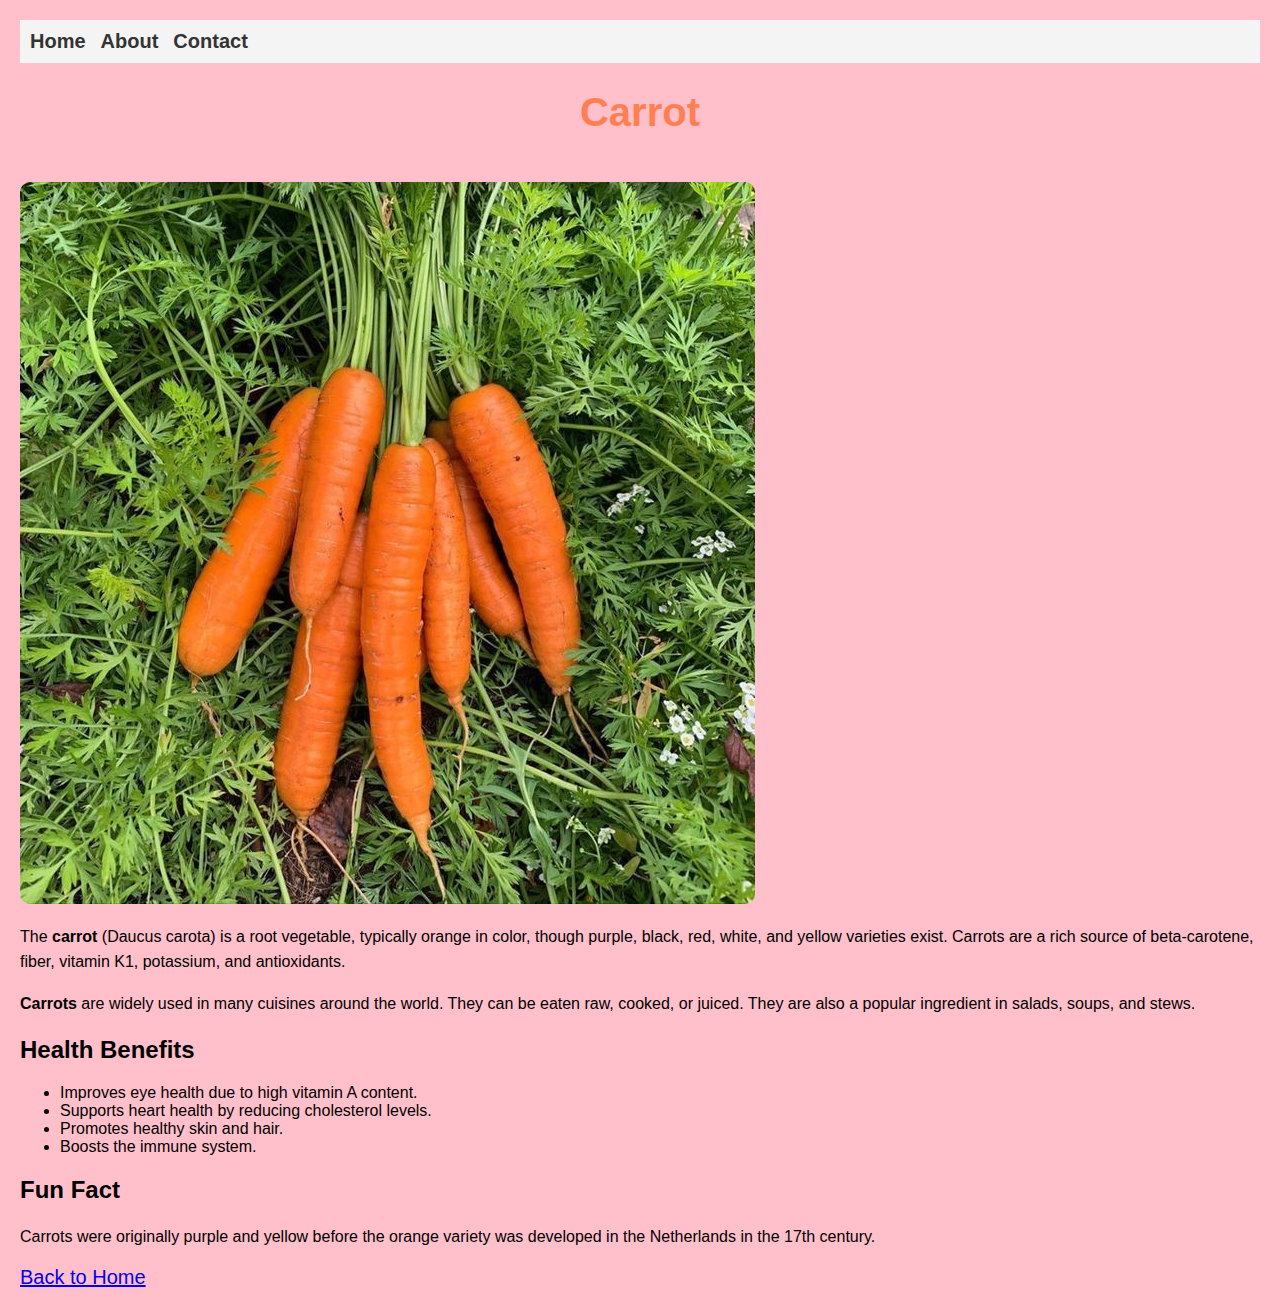
<file: vegetable1.html>
<!DOCTYPE html>
<html lang="en">
<head>
    <meta charset="UTF-8">
    <meta name="viewport" content="width=device-width, initial-scale=1.0">
    <title>Vegetable 1 - Carrot</title>
    <link rel="stylesheet" href="style.css">
    <style>
        body {
            font-family: Arial, sans-serif;
            margin: 20px;
        }

        h1 {
            color: #FF7F50; 
        }

        img {
            max-width: 100%;
            height: auto;
            border-radius: 10px;
            margin-top: 20px;
        }

        p {
            line-height: 1.6;
        }
    </style>
</head>
<body>
    <nav>
        <ul>
            <li><a href="index.html">Home</a></li>
            <li><a href="about.html">About</a></li>
            <li><a href="contact.html">Contact</a></li>
        </ul>
    </nav>

    <h1>Carrot</h1>
    <img src="Carrot.jpg" alt="Carrot">
    <p>
        The <strong>carrot</strong> (Daucus carota) is a root vegetable, typically orange in color, though purple, black, red, white, and yellow varieties exist. Carrots are a rich source of beta-carotene, fiber, vitamin K1, potassium, and antioxidants.
    </p>
    <p>
        <strong>Carrots</strong> are widely used in many cuisines around the world. They can be eaten raw, cooked, or juiced. They are also a popular ingredient in salads, soups, and stews.
    </p>
    <h2>Health Benefits</h2>
    <ul>
        <li>Improves eye health due to high vitamin A content.</li>
        <li>Supports heart health by reducing cholesterol levels.</li>
        <li>Promotes healthy skin and hair.</li>
        <li>Boosts the immune system.</li>
    </ul>
    <h2>Fun Fact</h2>
    <p>
        Carrots were originally purple and yellow before the orange variety was developed in the Netherlands in the 17th century.
    </p>
    <a href="index.html">Back to Home</a>
</body>
</html>
</file>
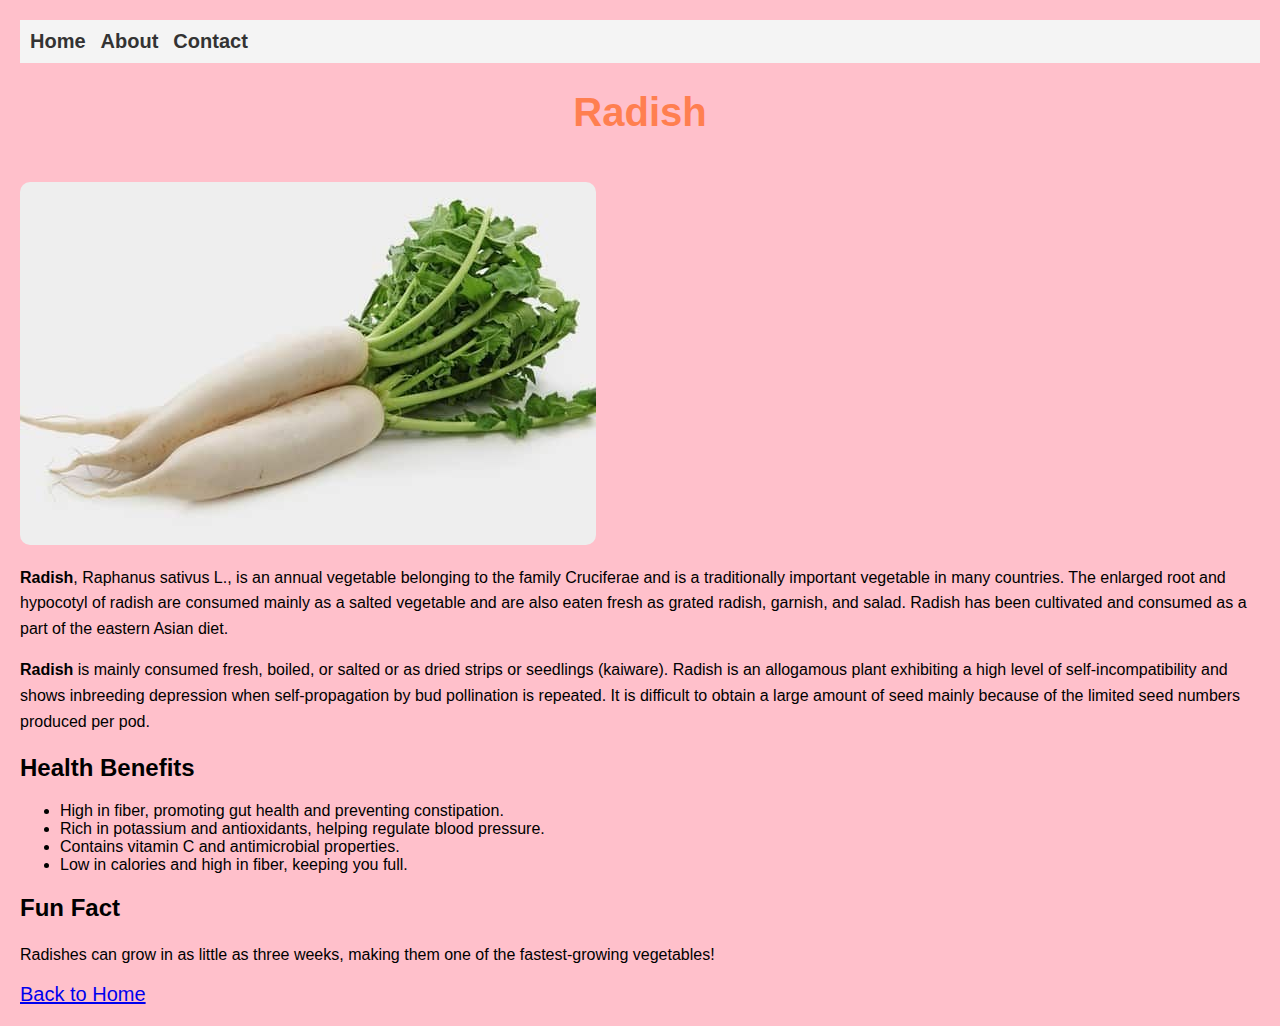
<file: vegetable2.html>
<!DOCTYPE html>
<html lang="en">
<head>
    <meta charset="UTF-8">
    <meta name="viewport" content="width=device-width, initial-scale=1.0">
    <title>Vegetable 1 - Carrot</title>
    <link rel="stylesheet" href="style.css">
    <style>
        body {
            font-family: Arial, sans-serif;
            margin: 20px;
        }

        h1 {
            color: #FF7F50; 
        }

        img {
            max-width: 100%;
            height: auto;
            border-radius: 10px;
            margin-top: 20px;
        }

        p {
            line-height: 1.6;
        }
    </style>
</head>
<body>
    <nav>
        <ul>
            <li><a href="index.html">Home</a></li>
            <li><a href="about.html">About</a></li>
            <li><a href="contact.html">Contact</a></li>
        </ul>
    </nav>

    <h1>Radish</h1>
    <img src="Radish.jpg" alt="Radish">
    <p>
        <strong>Radish</strong>, Raphanus sativus L., is an annual vegetable belonging to the family Cruciferae and is a traditionally important vegetable in many countries. The enlarged root and hypocotyl of radish are consumed mainly as a salted vegetable and are also eaten fresh as grated radish, garnish, and salad. Radish has been cultivated and consumed as a part of the eastern Asian diet.
    </p>
    <p>
        <strong>Radish</strong> is mainly consumed fresh, boiled, or salted or as dried strips or seedlings (kaiware). Radish is an allogamous plant exhibiting a high level of self-incompatibility and shows inbreeding depression when self-propagation by bud pollination is repeated. It is difficult to obtain a large amount of seed mainly because of the limited seed numbers produced per pod.
    </p>
    <h2>Health Benefits</h2>
    <ul>
        <li>High in fiber, promoting gut health and preventing constipation.</li>
        <li>Rich in potassium and antioxidants, helping regulate blood pressure.</li>
        <li>Contains vitamin C and antimicrobial properties.</li>
        <li>Low in calories and high in fiber, keeping you full.</li>
    </ul>
    <h2>Fun Fact</h2>
    <p>
        Radishes can grow in as little as three weeks, making them one of the fastest-growing vegetables!
    </p>
    <a href="index.html">Back to Home</a>
</body>
</html>
</file>
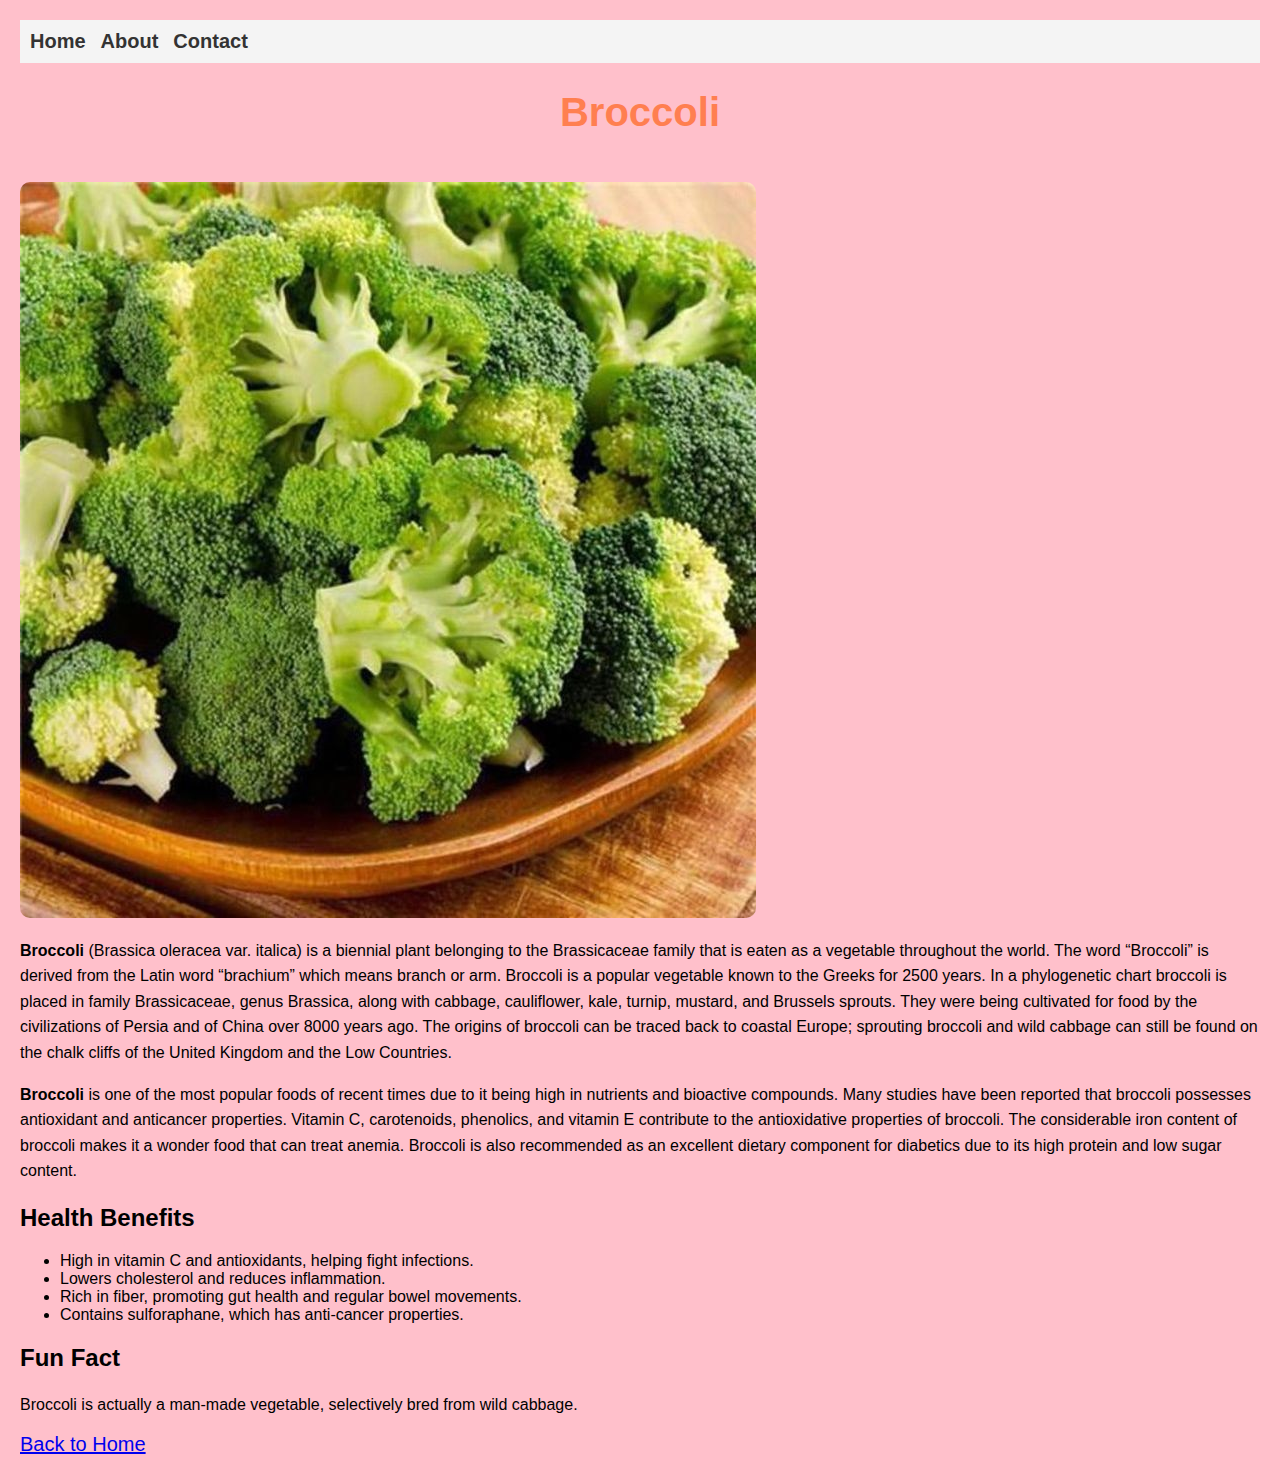
<file: vegetable3.html>
<!DOCTYPE html>
<html lang="en">
<head>
    <meta charset="UTF-8">
    <meta name="viewport" content="width=device-width, initial-scale=1.0">
    <title>Vegetable 1 - Carrot</title>
    <link rel="stylesheet" href="style.css">
    <style>
        body {
            font-family: Arial, sans-serif;
            margin: 20px;
        }

        h1 {
            color: #FF7F50; 
        }

        img {
            max-width: 100%;
            height: auto;
            border-radius: 10px;
            margin-top: 20px;
        }

        p {
            line-height: 1.6;
        }
    </style>
</head>
<body>
    <nav>
        <ul>
            <li><a href="index.html">Home</a></li>
            <li><a href="about.html">About</a></li>
            <li><a href="contact.html">Contact</a></li>
        </ul>
    </nav>

    <h1>Broccoli</h1>
    <img src="Broccoli.jpg" alt="broccoli">
    <p>
        <strong>Broccoli</strong> (Brassica oleracea var. italica) is a biennial plant belonging to the Brassicaceae family that is eaten as a vegetable throughout the world. The word “Broccoli” is derived from the Latin word “brachium” which means branch or arm. Broccoli is a popular vegetable known to the Greeks for 2500 years. In a phylogenetic chart broccoli is placed in family Brassicaceae, genus Brassica, along with cabbage, cauliflower, kale, turnip, mustard, and Brussels sprouts. They were being cultivated for food by the civilizations of Persia and of China over 8000 years ago. The origins of broccoli can be traced back to coastal Europe; sprouting broccoli and wild cabbage can still be found on the chalk cliffs of the United Kingdom and the Low Countries. 
    </p>
    <p>
        <strong>Broccoli</strong> is one of the most popular foods of recent times due to it being high in nutrients and bioactive compounds. Many studies have been reported that broccoli possesses antioxidant and anticancer properties. Vitamin C, carotenoids, phenolics, and vitamin E contribute to the antioxidative properties of broccoli. The considerable iron content of broccoli makes it a wonder food that can treat anemia. Broccoli is also recommended as an excellent dietary component for diabetics due to its high protein and low sugar content. 
    </p>
    <h2>Health Benefits</h2>
    <ul>
        <li>High in vitamin C and antioxidants, helping fight infections.</li>
        <li>Lowers cholesterol and reduces inflammation.</li>
        <li>Rich in fiber, promoting gut health and regular bowel movements.</li>
        <li>Contains sulforaphane, which has anti-cancer properties.</li>
    </ul>
    <h2>Fun Fact</h2>
    <p>
        Broccoli is actually a man-made vegetable, selectively bred from wild cabbage.
    </p>
    <a href="index.html">Back to Home</a>
</body>
</html>
</file>
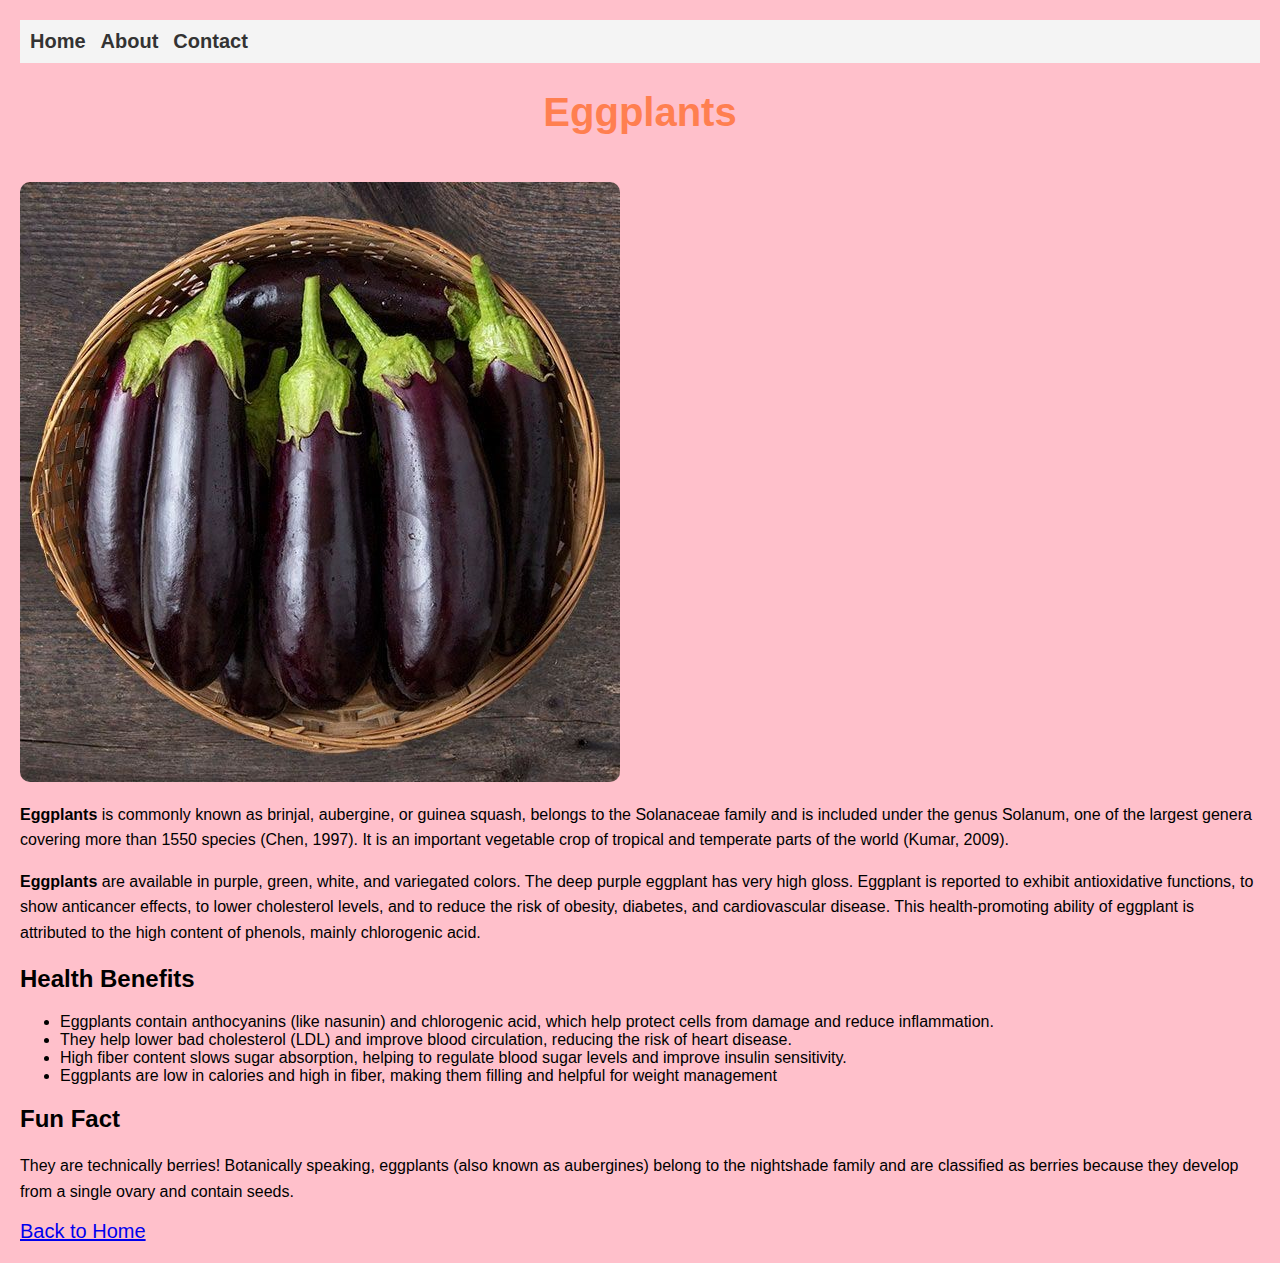
<file: vegetable4.html>
<!DOCTYPE html>
<html lang="en">
<head>
    <meta charset="UTF-8">
    <meta name="viewport" content="width=device-width, initial-scale=1.0">
    <title>Vegetable 1 - Carrot</title>
    <link rel="stylesheet" href="style.css">
    <style>
        body {
            font-family: Arial, sans-serif;
            margin: 20px;
        }

        h1 {
            color: #FF7F50; 
        }

        img {
            max-width: 100%;
            height: auto;
            border-radius: 10px;
            margin-top: 20px;
        }

        p {
            line-height: 1.6;
        }
    </style>
</head>
<body>
    <nav>
        <ul>
            <li><a href="index.html">Home</a></li>
            <li><a href="about.html">About</a></li>
            <li><a href="contact.html">Contact</a></li>
        </ul>
    </nav>

    <h1>Eggplants</h1>
    <img src="Eggplant.jpg" alt="Eggplant">
    <p>
        <strong>Eggplants</strong> is commonly known as brinjal, aubergine, or guinea squash, belongs to the Solanaceae family and is included under the genus Solanum, one of the largest genera covering more than 1550 species (Chen, 1997). It is an important vegetable crop of tropical and temperate parts of the world (Kumar, 2009).
    </p>
    <p>
        <strong>Eggplants</strong> are available in purple, green, white, and variegated colors. The deep purple eggplant has very high gloss. Eggplant is reported to exhibit antioxidative functions, to show anticancer effects, to lower cholesterol levels, and to reduce the risk of obesity, diabetes, and cardiovascular disease. This health-promoting ability of eggplant is attributed to the high content of phenols, mainly chlorogenic acid. 
    </p>
    <h2>Health Benefits</h2>
    <ul>
        <li>Eggplants contain anthocyanins (like nasunin) and chlorogenic acid, which help protect cells from damage and reduce inflammation.</li>
        <li>They help lower bad cholesterol (LDL) and improve blood circulation, reducing the risk of heart disease.</li>
        <li>High fiber content slows sugar absorption, helping to regulate blood sugar levels and improve insulin sensitivity.</li>
        <li>Eggplants are low in calories and high in fiber, making them filling and helpful for weight management</li>
    </ul>
    <h2>Fun Fact</h2>
    <p>
         They are technically berries! Botanically speaking, eggplants (also known as aubergines) belong to the nightshade family and are classified as berries because they develop from a single ovary and contain seeds.
     </p>
    <a href="index.html">Back to Home</a>
</body>
</html>
</file>
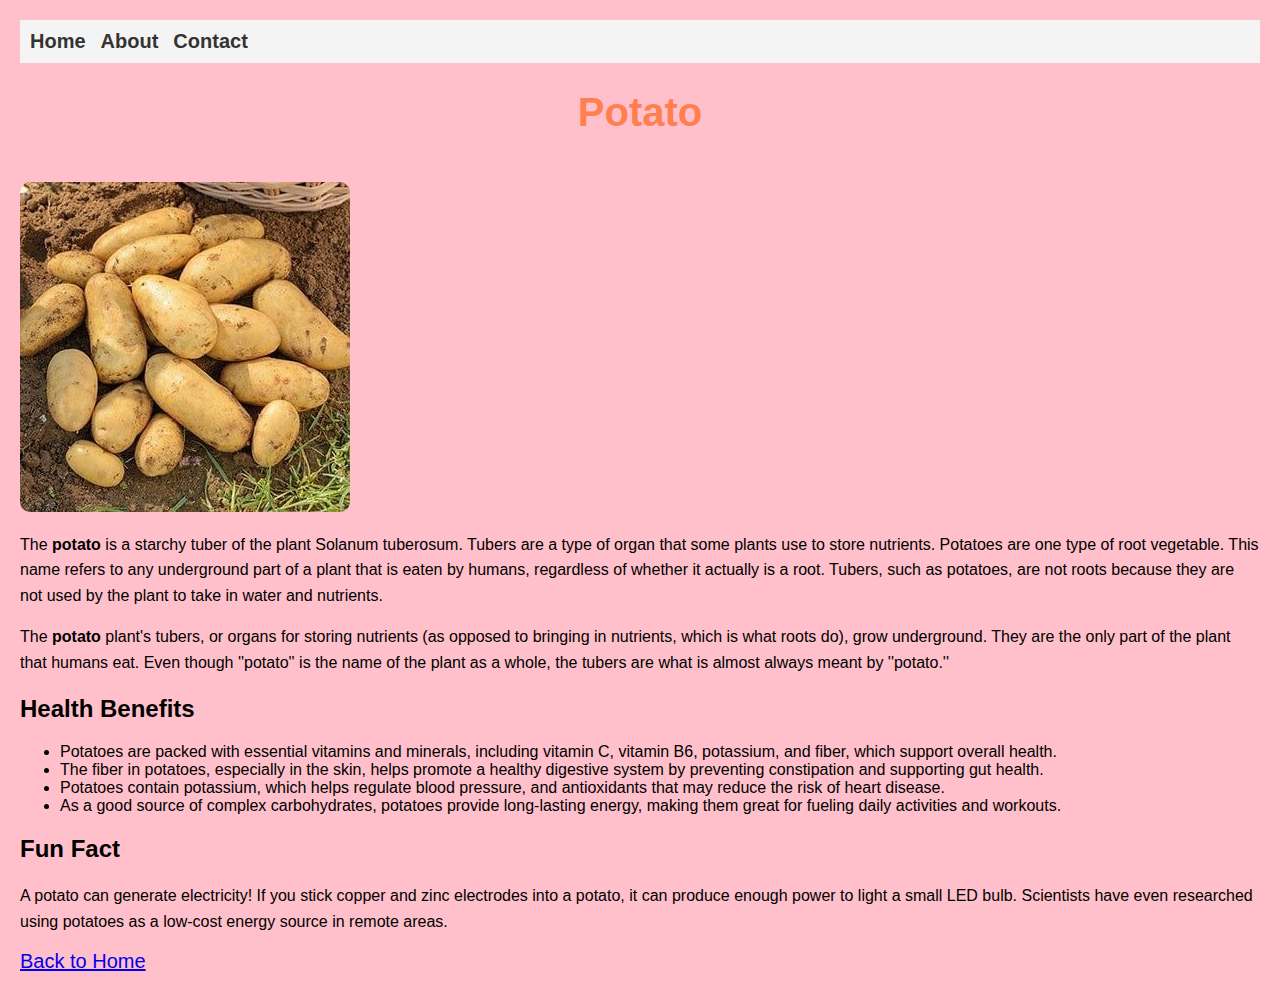
<file: vegetable5.html>
<!DOCTYPE html>
<html lang="en">
<head>
    <meta charset="UTF-8">
    <meta name="viewport" content="width=device-width, initial-scale=1.0">
    <title>Vegetable 1 - Carrot</title>
    <link rel="stylesheet" href="style.css">
    <style>
        body {
            font-family: Arial, sans-serif;
            margin: 20px;
        }

        h1 {
            color: #FF7F50; 
        }

        img {
            max-width: 100%;
            height: auto;
            border-radius: 10px;
            margin-top: 20px;
        }

        p {
            line-height: 1.6;
        }
    </style>
</head>
<body>
    <nav>
        <ul>
            <li><a href="index.html">Home</a></li>
            <li><a href="about.html">About</a></li>
            <li><a href="contact.html">Contact</a></li>
        </ul>
    </nav>

    <h1>Potato</h1>
    <img src="Potato.jpg" alt="Potato">
    <p>
        The <strong>potato</strong> is a starchy tuber of the plant Solanum tuberosum. Tubers are a type of organ that some plants use to store nutrients. Potatoes are one type of root vegetable. This name refers to any underground part of a plant that is eaten by humans, regardless of whether it actually is a root. Tubers, such as potatoes, are not roots because they are not used by the plant to take in water and nutrients.
    </p>
    <p>
        The <strong>potato</strong> plant's tubers, or organs for storing nutrients (as opposed to bringing in nutrients, which is what roots do), grow underground. They are the only part of the plant that humans eat. Even though ''potato'' is the name of the plant as a whole, the tubers are what is almost always meant by ''potato.''
    </p>
    <h2>Health Benefits</h2>
    <ul>
        <li>Potatoes are packed with essential vitamins and minerals, including vitamin C, vitamin B6, potassium, and fiber, which support overall health.</li>
        <li>The fiber in potatoes, especially in the skin, helps promote a healthy digestive system by preventing constipation and supporting gut health.</li>
        <li>Potatoes contain potassium, which helps regulate blood pressure, and antioxidants that may reduce the risk of heart disease.</li>
        <li>As a good source of complex carbohydrates, potatoes provide long-lasting energy, making them great for fueling daily activities and workouts.</li>
    </ul>
    <h2>Fun Fact</h2>
    <p>
        A potato can generate electricity! If you stick copper and zinc electrodes into a potato, it can produce enough power to light a small LED bulb. Scientists have even researched using potatoes as a low-cost energy source in remote areas. 
    </p>
    <a href="index.html">Back to Home</a>
</body>
</html>
</file>
<file: style.css>
nav {
    background-color: #f4f4f4;
    padding: 10px;
}

nav ul {
    list-style-type: none;
    margin: 0;
    padding: 0;
    display: flex; 
}

nav ul li {
    margin-right: 15px; 
}


nav ul li a {
    text-decoration: none;
    color: #333;
    font-weight: bold;
}

nav ul li a:hover {
    color: #007BFF;
}

body {
    background-color:pink;
    font-family: Arial, sans-serif;
    margin: 0;
    padding: 0;
}

.container {
    width: 80%;
    margin: auto;
    background: white;
    padding: 20px;
    border-radius: 10px;
    box-shadow: 0 0 10px rgba(0, 0, 0, 0.1);
}

.center-image {
    display: block;
    margin: 20px auto;
    max-width: 100%;
    height: auto;
}

h1 {
    text-align:center;
    font-size: 40px; /* Adjust the size as needed */
    font-weight: bold;
}

a {
    font-size: 20px; /* Adjust the size for links */
}
</file>
